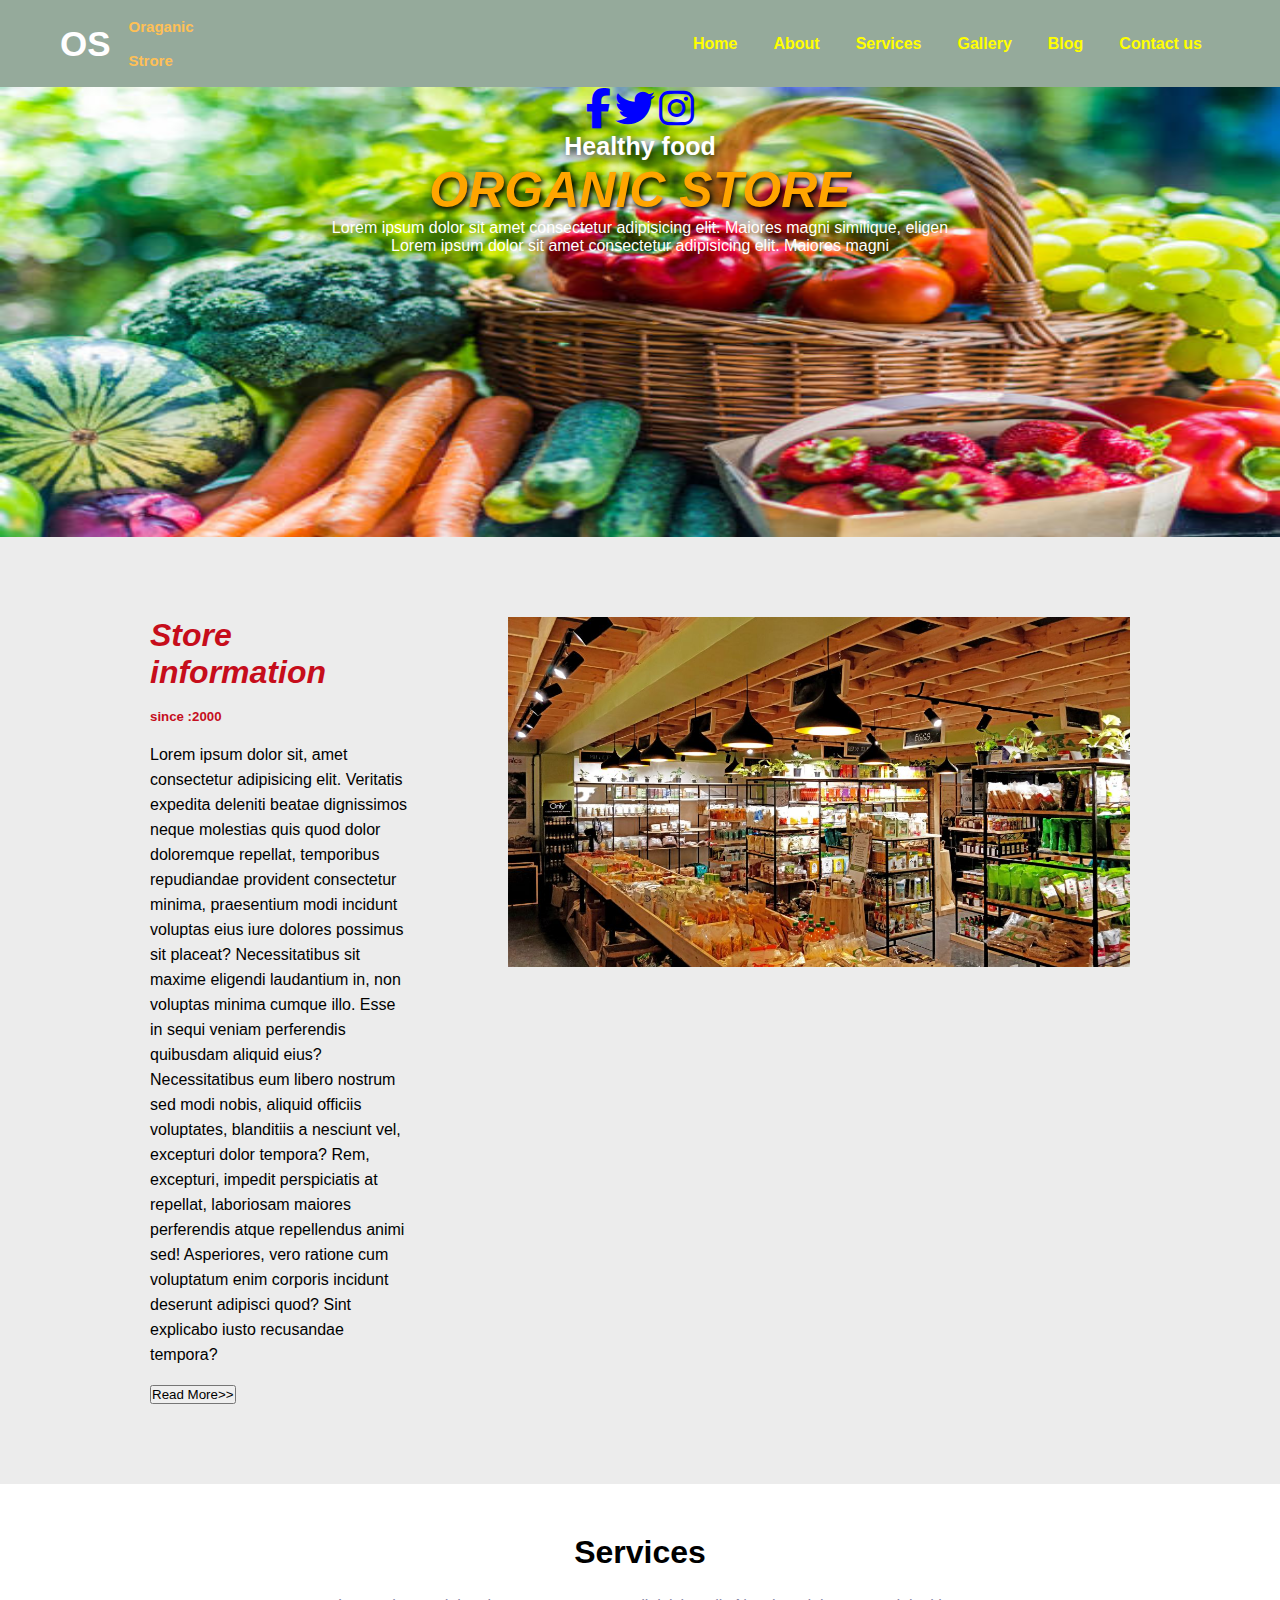
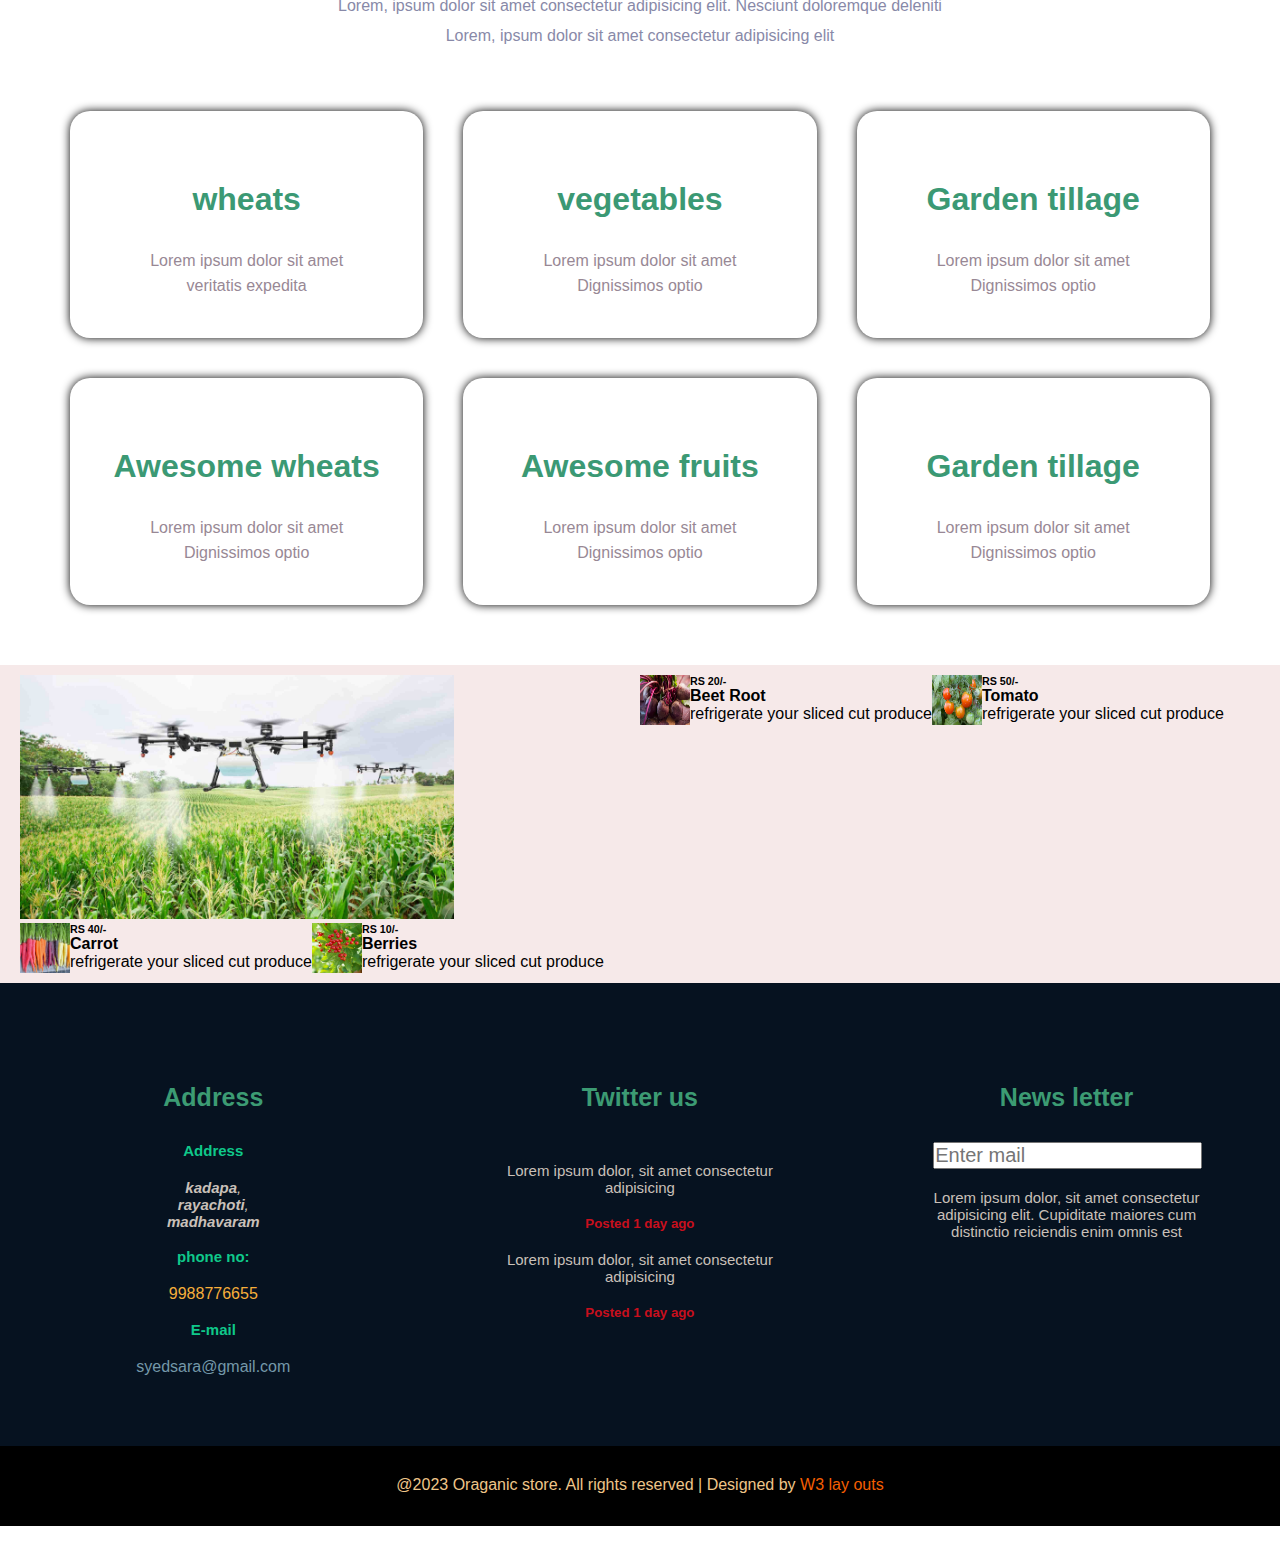
<file: index.html>
<!DOCTYPE html>
<html lang="en">
<head>
    <meta charset="UTF-8">
    <meta name="viewport" content="width=device-width, initial-scale=1.0">
    <title>Home</title>
    <link rel="stylesheet" href="https://cdnjs.cloudflare.com/ajax/libs/font-awesome/6.4.2/css/all.min.css" />
    <link rel="stylesheet" href="./css/style.css">
</head>
<body>
    <!--Header start-->
    <header>
        <nav>
            <div class="title">
            <a href="index.html"><h1>OS</h1></a>
            </div>
            <a href="index.html"><h2>Oraganic <br> <br>Strore</h2></a>
            <ul>
                <li><a href="index.html">Home</a></li>
                <li><a href="about.html">About</a></li>
                <li><a href="services.html">Services</a></li>
                <li><a href="gallery.html">Gallery</a></li>
                <li><a href="blog.html">Blog</a></li>
                <li><a href="contact us.html">Contact us</a></li>
            </ul>
        </nav>
    </header>
    <!--Header end-->
    <!--Main content start-->
    <main>
        <!--banner section start-->
        <section id="banner">
            <div class="content">
            <div class="icon">
                    <a href=""><i class="fa-brands fa-facebook-f"></i></a>
                    <a href=""><i class="fa-brands fa-twitter"></i></a>
                    <a href=""><i class="fa-brands fa-instagram"></i></a>
            </div>
            <div class="content">
            </div>
                <h3>Healthy food</h3>
                <h1><em>ORGANIC STORE</em></h1>
                <p>Lorem ipsum dolor sit amet consectetur adipisicing elit. Maiores magni similique, eligen <br>Lorem ipsum dolor sit amet consectetur adipisicing elit. Maiores magni</p>
            </div>
        </section>
         <!--banner section end-->
         <!--information section start-->
         <section id="information">
            <div class="row">
                <div class="col">
                    <diV class="card">
                        <h1 style="color: #c60d1b;"><em>Store information</em></h1><br>
                        <h5 style="color: #c50e20;">since :2000</h5><br>
                        <p>Lorem ipsum dolor sit, amet consectetur adipisicing elit. Veritatis expedita deleniti beatae dignissimos neque molestias quis quod dolor doloremque repellat, temporibus repudiandae provident consectetur minima, praesentium modi incidunt voluptas eius iure dolores possimus sit placeat? Necessitatibus sit maxime eligendi laudantium in, non voluptas minima cumque illo. Esse in sequi veniam perferendis quibusdam aliquid eius? Necessitatibus eum libero nostrum sed modi nobis, aliquid officiis voluptates, blanditiis a nesciunt vel, excepturi dolor tempora? Rem, excepturi, impedit perspiciatis at repellat, laboriosam maiores perferendis atque repellendus animi sed! Asperiores, vero ratione cum voluptatum enim corporis incidunt deserunt adipisci quod? Sint explicabo iusto recusandae tempora?</p><br>
                        <button>Read More>></button>
                    </diV>
                </div>
                <div class="col">
                    <div class="card">
                        <img src="./images/img5.jpg" alt="img5">
                    </div>
                </div>
            </div>
         </section>
         <!--information section end-->
        <!--services start-->
        <section id="services">
            <div class="title">
                <h1>Services</h1>
                <p>Lorem, ipsum dolor sit amet consectetur adipisicing elit. Nesciunt doloremque deleniti <br>Lorem, ipsum dolor sit amet consectetur adipisicing elit</p>
            </div>
            <div class="row">
                <div class="col">
                    <div class="card">
                        <div class="card-body">
                            <h1>wheats</h1>
                            <p>Lorem ipsum dolor sit amet<br>veritatis expedita</p>
                        </div>
                    </div>
                </div>
                <div class="col">
                    <div class="card">
                        <div class="card-body">
                            <h1>vegetables</h1>
                            <p>Lorem ipsum dolor sit amet<br>Dignissimos optio</p>
                        </div>
                    </div>
                </div>
                <div class="col">
                    <div class="card">
                        <div class="card-body">
                            <h1>Garden tillage</h1>
                            <p>Lorem ipsum dolor sit amet<br>Dignissimos optio</p>
                        </div>
                    </div>
                </div>
                <div class="col">
                    <div class="card">
                        <div class="card-body">
                            <h1>Awesome wheats</h1>
                            <p>Lorem ipsum dolor sit amet<br>Dignissimos optio</p>
                        </div>
                    </div>
                </div>
                <div class="col">
                    <div class="card">
                        <div class="card-body">
                            <h1>Awesome fruits</h1>
                            <p>Lorem ipsum dolor sit amet<br>Dignissimos optio</p>
                        </div>
                    </div>
                </div>
                <div class="col">
                    <div class="card">
                        <div class="card-body">
                            <h1>Garden tillage</h1>
                            <p>Lorem ipsum dolor sit amet<br>Dignissimos optio</p>
                        </div>
                    </div>
                </div>
            </div>
        </section>
        <!--services end-->
        <!--images section start-->
        <section id="images">
            <div class="row">
                <div class="col">
                   <div class="style"></div>
                   <img src="images/img1.jpg"width="70%">
                </div>
                <div class="style"></div>
                            <img src="images/img6.jpg" width="50px" height="50px">
                                <div class="col1">
                                    <h6>RS 20/-</h6>
                                    <h4>Beet Root</h4>
                                    <p>refrigerate your sliced cut produce</p>
                                </div>
                                <div class="style"></div>
                            <img src="images/img7.webp" width="50px" height="50px">
                                <div class="col1">
                                    <h6>RS 50/-</h6>
                                    <h4>Tomato</h4>
                                    <p>refrigerate your sliced cut produce</p>
                                </div>
                                <div class="style"></div>
                            <img src="images/img8.jpg" width="50px" height="50px">
                                <div class="col1">
                                    <h6>RS 40/-</h6>
                                    <h4>Carrot</h4>
                                    <p>refrigerate your sliced cut produce</p>
                                </div>
                                <div class="style"></div>
                            <img src="images/img9.jpg" width="50px" height="50px">
                                <div class="col1">
                                    <h6>RS 10/-</h6>
                                    <h4>Berries</h4>
                                    <p>refrigerate your sliced cut produce</p>
                                </div>                                  
        </section>
        
        <!--images section end-->
    </main>
    <!--Main content end-->
    <!--Footer start-->
    <footer id="bottom">
        <div class="row">
            <div class="col">
                <div class="card">
                    <h2>Address</h2>
                    <h6>Address</h6>
                    <address><b>kadapa</b>,<br><b>rayachoti</b>,<br><b>madhavaram</b></address><br>
                    <h6>phone no:</h6>
                    <span style="color: #f6ae3b;">9988776655</span><br><br>
                    <h6>E-mail</h6>
                    <span style="color: #7498a9;">syedsara@gmail.com</span>  
                </div>
            </div>
            <div class="col">
                <div class="card">
                    <h2>Twitter us</h2>
                    <p>Lorem ipsum dolor, sit amet consectetur adipisicing </p>
                    <h5>Posted 1 day ago</h5>
                    <p>Lorem ipsum dolor, sit amet consectetur adipisicing </p>
                    <h5>Posted 1 day ago</h5>
                </div>
            </div>
            <div class="col">
                <div class="card">
                    <h2>News letter</h2>
                    <input type="mail" placeholder="Enter mail" >
                    <p>Lorem ipsum dolor, sit amet consectetur adipisicing elit. Cupiditate maiores cum distinctio reiciendis enim omnis est</p>
                </div>
            </div>
        </div>
        <!--footer last-->
        <div class="down">
            <div class="center">@2023 Oraganic store. All rights reserved  | Designed by<span style="color: #f45e00;"> W3 lay outs</span>
            </div>
        </div>
         <!--footer end-->
    </footer>
    <!--Footer end-->

</body>
</html>
</file>
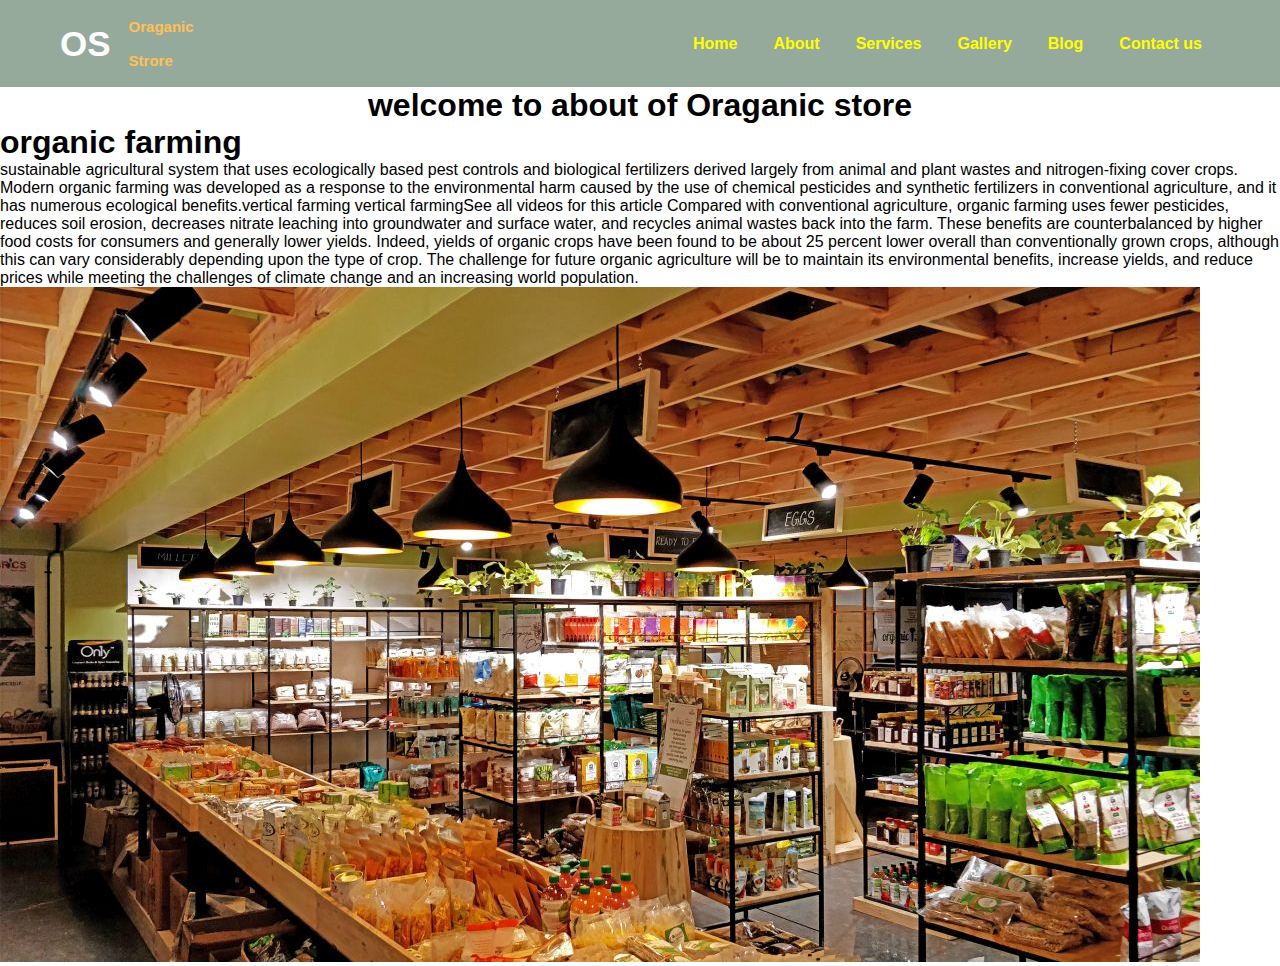
<file: about.html>
<!DOCTYPE html>
<html lang="en">
<head>
    <meta charset="UTF-8">
    <meta name="viewport" content="width=device-width, initial-scale=1.0">
    <title>Home</title>
    <link rel="stylesheet" href="https://cdnjs.cloudflare.com/ajax/libs/font-awesome/6.4.2/css/all.min.css" />
    <link rel="stylesheet" href="./css/style.css">
</head>
<body>
    <!--Header start-->
    <header>
        <nav>
            <div class="title">
            <a href="index.html"><h1>OS</h1></a>
            </div>
            <a href="index.html"><h2>Oraganic <br> <br>Strore</h2></a>
            <ul>
                <li><a href="index.html">Home</a></li>
                <li><a href="about.html">About</a></li>
                <li><a href="services.html">Services</a></li>
                <li><a href="gallery.html">Gallery</a></li>
                <li><a href="blog.html">Blog</a></li>
                <li><a href="contact us.html">Contact us</a></li>
            </ul>
        </nav>
    </header>
    <!--Header end-->
    <!--Main content start-->
    <main>
       <span style="text-align: center;"><h1> welcome to about of Oraganic store</h1></span> 
    </main>
    <!--Main content end-->
       <h1>organic farming</h1>
       <p> sustainable agricultural system that uses ecologically based pest controls and biological fertilizers derived largely from animal and plant wastes and nitrogen-fixing cover crops. Modern organic farming was developed as a response to the environmental harm caused by the use of chemical pesticides and synthetic fertilizers in conventional agriculture, and it has numerous ecological benefits.vertical farming vertical farmingSee all videos for this article
       Compared with conventional agriculture, organic farming uses fewer pesticides, reduces soil erosion, decreases nitrate leaching into groundwater and surface water, and recycles animal wastes back into the farm. These benefits are counterbalanced by higher food costs for consumers and generally lower yields. Indeed, yields of organic crops have been found to be about 25 percent lower overall than conventionally grown crops, although this can vary considerably depending upon the type of crop. The challenge for future organic agriculture will be to maintain its environmental benefits, increase yields, and reduce prices while meeting the challenges of climate change and an increasing world population.</p>
       <img src="./images/img5.jpg" alt="img5">
   
</body>
</html>
</file>
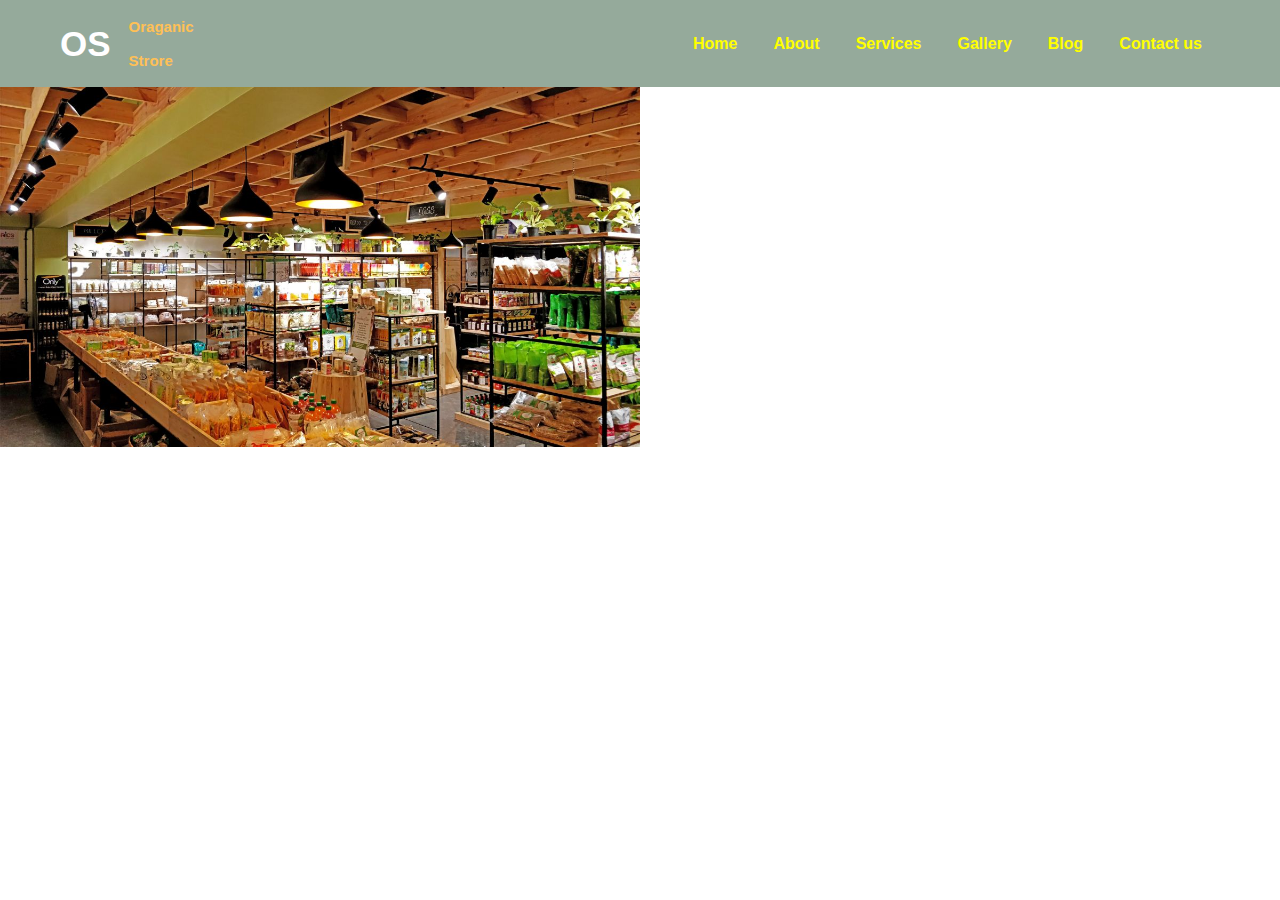
<file: gallery.html>
<!DOCTYPE html>
<html lang="en">
<head>
    <meta charset="UTF-8">
    <meta name="viewport" content="width=device-width, initial-scale=1.0">
    <title>Home</title>
    <link rel="stylesheet" href="https://cdnjs.cloudflare.com/ajax/libs/font-awesome/6.4.2/css/all.min.css" />
    <link rel="stylesheet" href="./css/style.css">
</head>
<body>
    <!--Header start-->
    <header>
        <nav>
            <div class="title">
            <a href="index.html"><h1>OS</h1></a>
            </div>
            <a href="index.html"><h2>Oraganic <br> <br>Strore</h2></a>
            <ul>
                <li><a href="index.html">Home</a></li>
                <li><a href="about.html">About</a></li>
                <li><a href="services.html">Services</a></li>
                <li><a href="gallery.html">Gallery</a></li>
                <li><a href="blog.html">Blog</a></li>
                <li><a href="contact us.html">Contact us</a></li>
            </ul>
        </nav>
    </header>
    <!--Header end-->
    <img src="./images/img5.jpg" alt="img5" width="50%" height="20%">
</body>
</html>
</file>
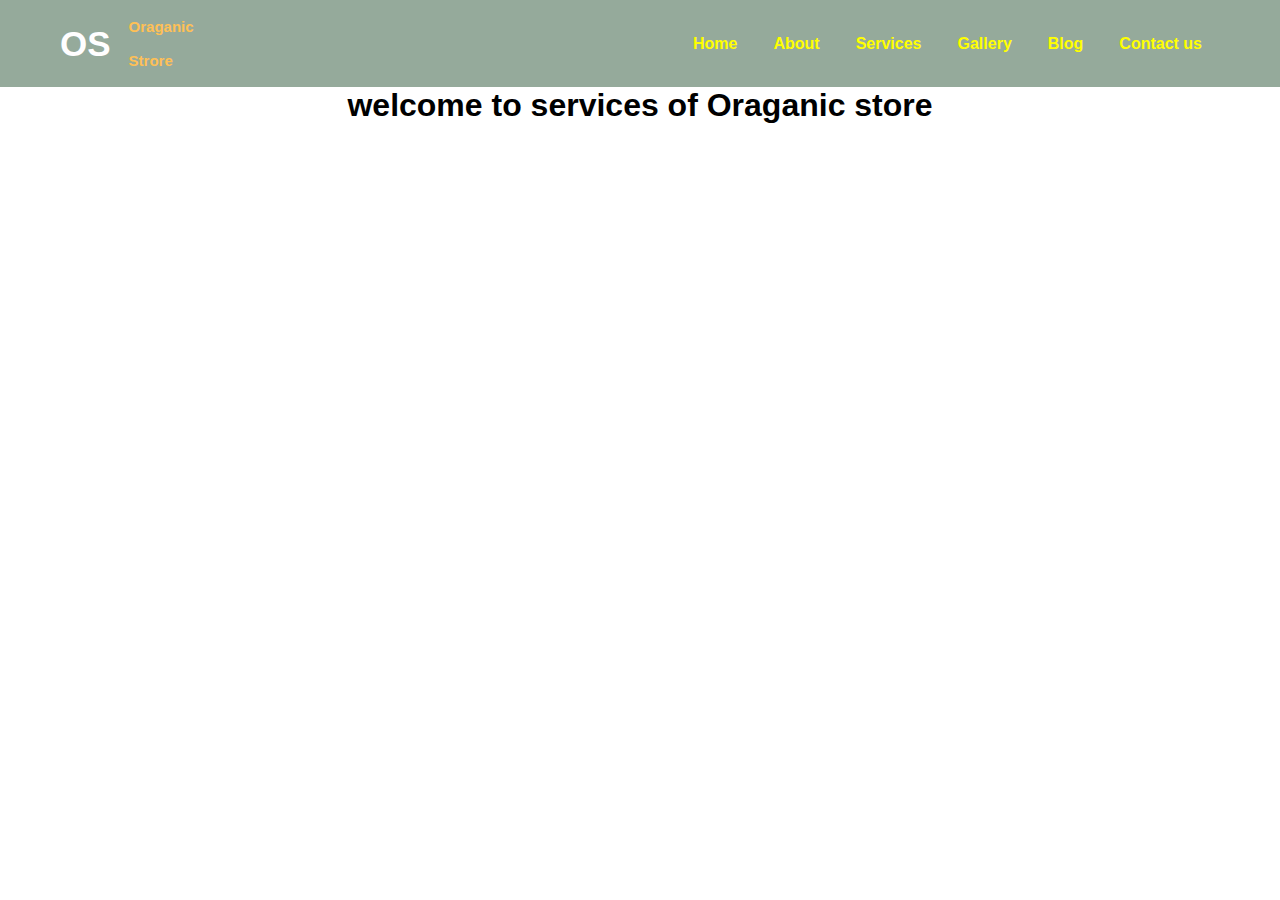
<file: services.html>
<!DOCTYPE html>
<html lang="en">
<head>
    <meta charset="UTF-8">
    <meta name="viewport" content="width=device-width, initial-scale=1.0">
    <title>Home</title>
    <link rel="stylesheet" href="https://cdnjs.cloudflare.com/ajax/libs/font-awesome/6.4.2/css/all.min.css" />
    <link rel="stylesheet" href="./css/style.css">
</head>
<body>
    <!--Header start-->
    <header>
        <nav>
            <div class="title">
            <a href="index.html"><h1>OS</h1></a>
            </div>
            <a href="index.html"><h2>Oraganic <br> <br>Strore</h2></a>
            <ul>
                <li><a href="index.html">Home</a></li>
                <li><a href="about.html">About</a></li>
                <li><a href="services.html">Services</a></li>
                <li><a href="gallery.html">Gallery</a></li>
                <li><a href="blog.html">Blog</a></li>
                <li><a href="contact us.html">Contact us</a></li>
            </ul>
        </nav>
    </header>
    <!--Header end-->
    <!--Main content start-->
    <main>
       <span style="text-align: center;"><h1> welcome to services of Oraganic store</h1></span> 
    </main>
    <!--Main content end-->
    
</body>
</html>
</file>
<file: css/style.css>
*{
    padding:0;
    margin:0;
    box-sizing: border-box;
    font-family: 'Ubuntu', sans-serif;
}
body{
    background: #ffffff;
}
/*Header start*/

/*Navabar start*/
header nav{
    display: flex;
    justify-content: space-between;
    align-items: center;
    padding: 0px 60px;
}
header nav ul{
    display: flex;
    list-style-type: none;
    color: orange;
}
header nav a{
    text-decoration: none;
    color: yellow;
}
header nav ul li{
    padding:18px
}
header nav>a{
    font-size: 10px;
    padding: 18px;
    color: #ffc056;
    margin-right: auto;
}
header nav{
    background-color: #95aa9b;
}
header nav ul a{
    font-weight: bold;
}
header nav .title a h1{
    font-size: 35px;
    color: #fffeff;
}
/* banner styles*/
#banner{
    height: 450px;
    background: url(../images/img2.jpg);
    background-size: 100% 100%;
    padding: 0px 60px;
}
#banner .icon ul{
    display: flex;
    flex-wrap: wrap;
    list-style-type: none;
}
#banner .icon ul{
    display: flex;
    list-style-type: none; 
}
#banner .icon ul li{
    margin-top: 150px;
    margin-bottom: 50px;
}
#banner .icon a{
    color: blue;
    font-size: 40px;
}
#banner .content h3{
    color: white;
    font-size: 25px;
    text-shadow: 2px 3px 10px black;
}
#banner .content h1{
    color: orange;
    font-size: 50px;
    text-shadow: 2px 3px 5px black;
}
#banner .content p{
    color: white;
    text-align: center;
}
#banner .content{
    text-align: center;
}
/*information start*/
#information{
    background: #ececec;
}
#information .row{
    display: flex;
    padding: 50px 100px;
}
#information .row .col{
    width: 70%;
}  
#information .row .col .card p{
  line-height: 25px;
} 
#information .row .col .card img{
    height: 350px;
    background-size:50px;
}   
#information .row .col .card{
    padding: 30px 50px;
}
/*services start*/

#services .title h1{
    text-align: center;
    margin-bottom: 20px;
    margin-top: 50px;
    color: #000000;
}
#services .title p{
    text-align: center;
    color: #8889a8;
    line-height: 30px;
}

#services{
    background: #ffffff;
}
#services .row{
    display: flex;
    padding: 40px 50px;
    flex-wrap: wrap;
}
#services .row .col{
    width: 33.33%;
}
#services .row .col .card{
    background-color: white;
    padding: 40px 40px;
    margin: 20px;
    box-shadow: 0px 0px 10px black;
    border-radius: 20px;
}
#services .row .col .card h1{
    color: #3b9974;
    text-align: center;
    padding-top: 30px;
}
#services .row .col .card p{
    color:#988895 ;
    line-height: 25px;
    text-align: center;
    padding-top: 30px;
}

/*images start*/

#images{
    background-color: #f6e9e9;
}
#images .row{
    display: flex;
    padding: 10px 20px;
    flex-wrap: wrap;    
}
#images .row .col{
    width: 50%;   
}
#images img1{
    width: 50%;
}
#images img2{
 float: left;
   
}
#images img3{
    float: left;
      
   }
   #images img4{
    float: left;
      
   }
/*footer start*/
#bottom .row{
    display: flex;
    flex-wrap: wrap;
}
#bottom .row .col{
    width: 33.33%;
    text-align: center;
    padding: 70px 80px;
}
#bottom{
    background-color: #061220;
    margin-bottom: 30px;
}
#bottom .row .col .card h2{
    color: #3c9b73;
    padding: 30px 0px;
    font-size: 25px;
}
#bottom .row .col .card p{
    color: #c9c0b9;
    font-size: 15px;
    padding: 20px 0px;
}
#bottom .row .col .card address{
    color: #c9c0b9;
    font-size: 15px;
}
#bottom .row .col .card h6{
    color: #0fc88a;
    font-size: 15px;
    padding-bottom: 20px;
}
#bottom .row .col .card h5{
    color: #c80f1d;
}
#bottom .row .col .card input{
    font-size: 20px;
}

/*footer last*/
#bottom .down{
    background:black;
    color: white;
    width: 100%;
    height: 80px;
}
#bottom .down .center{
    text-align: center;
    padding: 30px 0px;
    color: #efc589;
    
}
</file>
